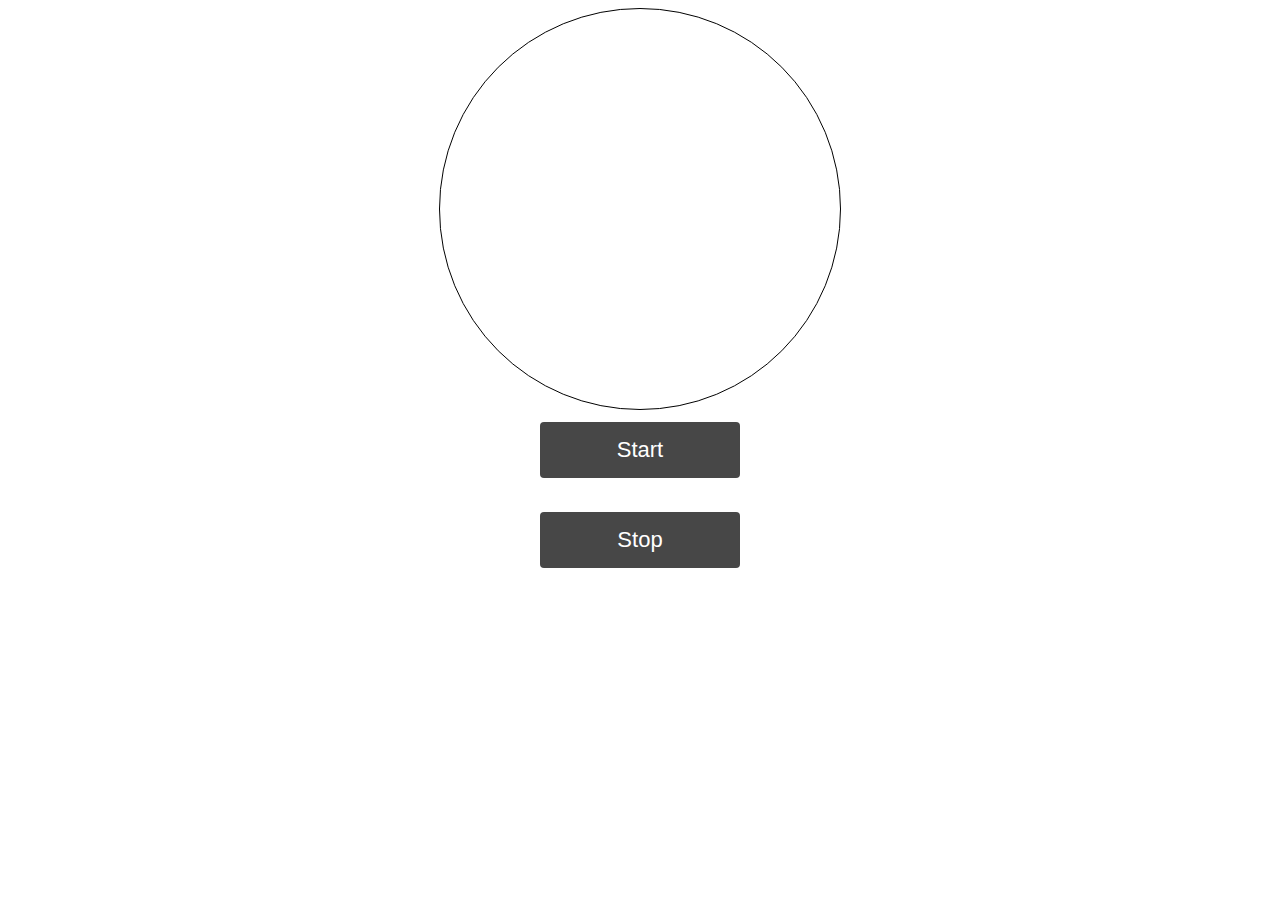
<file: color the ball/index.html>
<!DOCTYPE html>
<html lang="en">
<head>
    <meta charset="UTF-8">
    <meta name="viewport" content="width=device-width, initial-scale=1.0">
    <title>Document</title>
    <style>
          #ball{
                   width: 400px;
                   height: 400px;
                   border: 1px solid;
                   border-radius: 50%;
                   margin: auto;
          }

          #start{
                   background-color: rgb(71, 71, 71);
                   padding: 15px 25px;
                   left: 50%;
                   top: 50%;
                   transform: translate(-50%,-50%);
                   position: absolute;
                   color: white;
                   font-size: 22px;
                   border-radius: 4px;
                   border: none;
                   cursor: pointer;
                   width:200px;
                   
          }
 #stop{
               background-color: rgb(71, 71, 71);
                   padding: 15px 25px;
                   left: 50%;
                   top: 60%;
                   transform: translate(-50%,-50%);
                   position: absolute;
                   color: white;
                   font-size: 22px;
                   border-radius: 4px;
                   border: none;
                   cursor: pointer;
                   width:200px;
 }


         
    </style>
</head>
<body>
      <div id="ball"></div>
      <button  id="start" onclick="start()">Start</button>
      <button id="stop" onclick="stop()">Stop</button>
      

      <script>
                
                let stopbutton=document.getElementById('stop');
                let startbutton=document.getElementById('start')
                let ball=document.getElementById('ball');
                let timer=null;

                function colorTheBall(){
                           let code1=Math.random();
                             let code2=Math.random();
                             let code3=Math.random();
  
                              let color1=Math.round(code1*255);
                             let color2=Math.round(code2*255);
                              let color3=Math.round(code3*255);
                              ball.style.background=`rgba(${color1},${color2},${color3})`
                }

                function start(){
                                 if(timer!==null){
                                     clearInterval(timer);
                                 }
                                  timer=setInterval(colorTheBall,1000)

                };


                function stop(){
                          clearInterval(timer);
                }

                 













            
                
      </script>
</body>
</html>
</file>
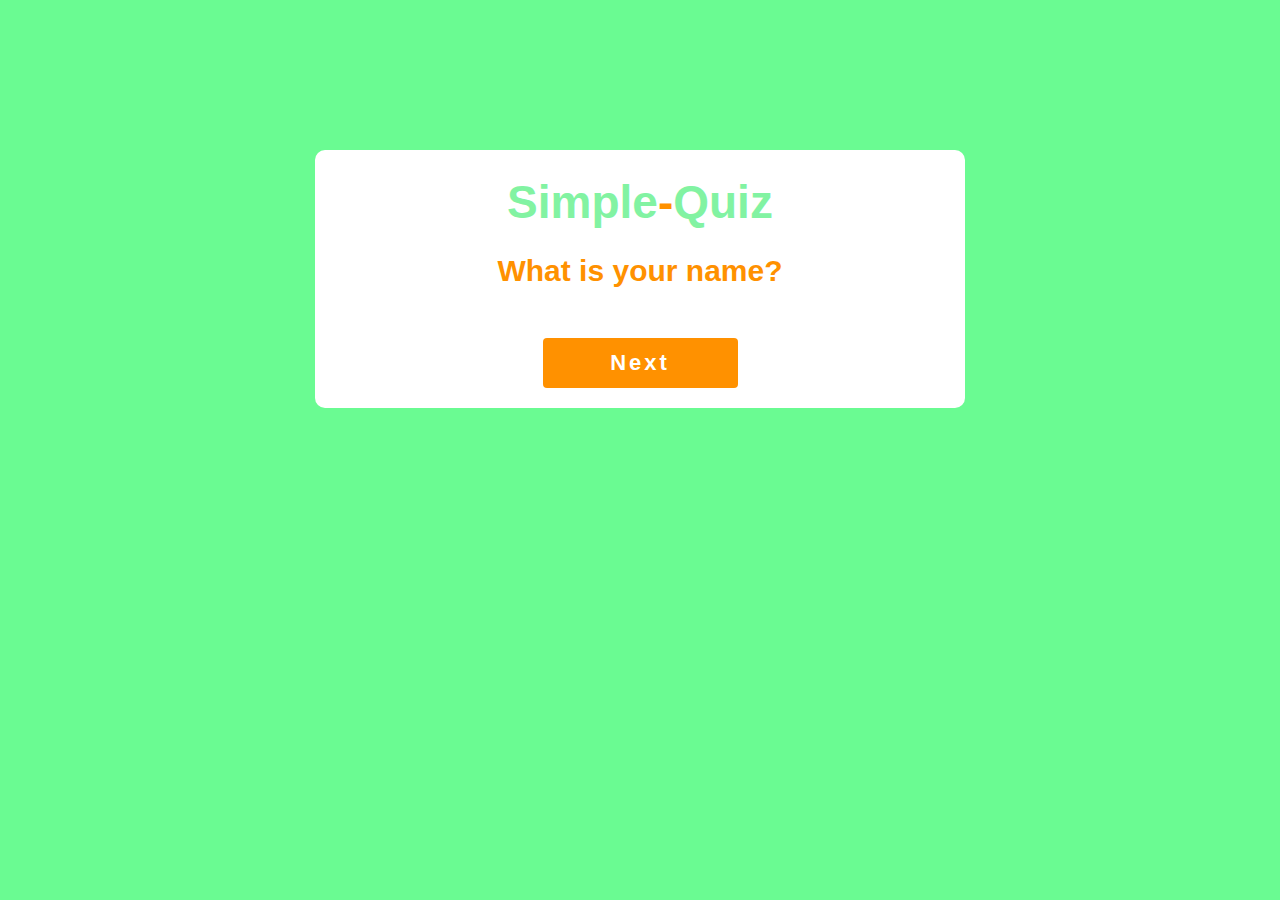
<file: quiz-app/index.html>
<!DOCTYPE html>
<html lang="en">
<head>
    <meta charset="UTF-8">
    <meta name="viewport" content="width=device-width, initial-scale=1.0">
    <title>Document</title>
    <link rel="stylesheet" href="style.css">
</head>
<body>
                    <div class="app">
                                    <h1>Simple<span>-</span>Quiz</h1>
                                    <div class="questionSection">
                                               <h2 id="question">What is your name?</h2>
                                    </div>

                                    <div id="options">
                                         <!-- <button class="btn">XYZ</button>
                                         <button class="btn">ABC</button>
                                         <button class="btn">MNO</button>
                                         <button class="btn">PQR</button> -->
                                    </div>

                                    <button id="next">Next</button>


                                    
                    </div>



















    <script src="script.js"></script>
</body>
</html>
</file>
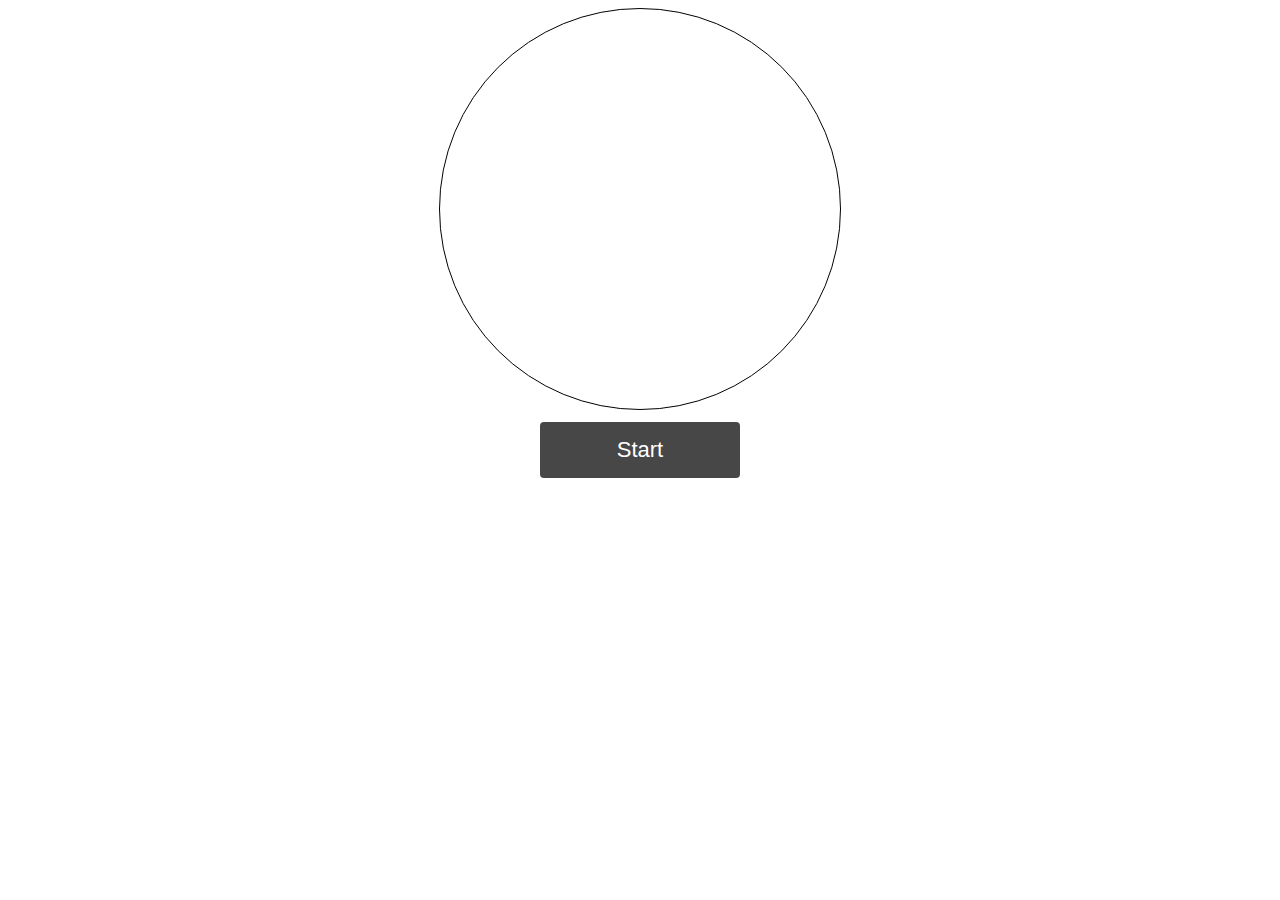
<file: color the ball/index2.html>
<!DOCTYPE html>
<html lang="en">
<head>
    <meta charset="UTF-8">
    <meta name="viewport" content="width=device-width, initial-scale=1.0">
    <title>Document</title>
    <style>
          #ball{
                   width: 400px;
                   height: 400px;
                   border: 1px solid;
                   border-radius: 50%;
                   margin: auto;
          }

          #start{
                   background-color: rgb(71, 71, 71);
                   padding: 15px 25px;
                   left: 50%;
                   top: 50%;
                   transform: translate(-50%,-50%);
                   position: absolute;
                   color: white;
                   font-size: 22px;
                   border-radius: 4px;
                   border: none;
                   cursor: pointer;
                   width:200px;
                   
          }

         
    </style>
</head>
<body>
      <div id="ball"></div>
       <button id="start">Start</button>
      

    
</body>



  <script>

              let ball=document.getElementById('ball');
              let button=document.getElementById('start');

              button.addEventListener('click',()=>{
                           let text=button.innerHTML;
                           if(text=='Start'){

                         let timer=setInterval(()=>{
                             
                             let code1=Math.random();
                             let code2=Math.random();
                             let code3=Math.random();
  
                              let color1=Math.round(code1*300);
                             let color2=Math.round(code2*300);
                              let color3=Math.round(code3*300);
                
                              
                               button.innerHTML='Stop'
                              

                            },1000)
                           
                              
                }
                    

                           

                           else{
                              console.log('No')
                               ball.style.backgroundColor='white';
                           }
                           
          } )










  </script>














</html>
</file>
<file: quiz-app/style.css>
*{
     margin: 0;
     padding: 0;
     box-sizing: border-box;
     font-family: sans-serif;
}

body{
          background:#6AFB92 ;
}

.app{
       width: 80%;
       background-color: white;
       margin:150px auto;
       max-width: 650px;
       border-radius:10px;
       text-align: center;
}
.app h1{
           color: #82f3a2;
           font-size:46px;
           font-weight: 600;
           padding: 25px  0px;
}
.app h1 span{
    color: rgb(255, 145, 0);
     
}

.questionSection{
          width: 100%;
          font-size:20px;
          color: rgb(255, 145, 0) ;
}

#options{
           margin-top: 25px;
           font-size: 18px;
}

#options .btn{
                  width:80%;
                  text-align: left;
                  font-size:20px;
                  font-weight: 600;
                  padding:8px 6px;
                  margin:10px;
                  border-radius: 5px;
                  outline: none;
                  border:none;
                  /* background-color: rgb(230, 219, 219); */
                  letter-spacing: 2px;
     
}

#options .btn:hover{
                       background-color: #82f3a2;
                       color: white;
}
#next{
         width:30%;
         margin-bottom:20px;
         margin-top: 25px;
         padding: 12px;
         border-radius: 4px;
         border: none;
         background-color:rgb(255, 145, 0);
         color: white;
         font-weight: 600;
         font-size: 22px;
         letter-spacing: 3px;
         transition: background-color 0.5s;
}

#next:hover{
              background-color: #6AFB92;
              cursor: pointer;
}

.correct{
    background-color:green;
    
}

.incorect{
     color: red;
}
</file>
